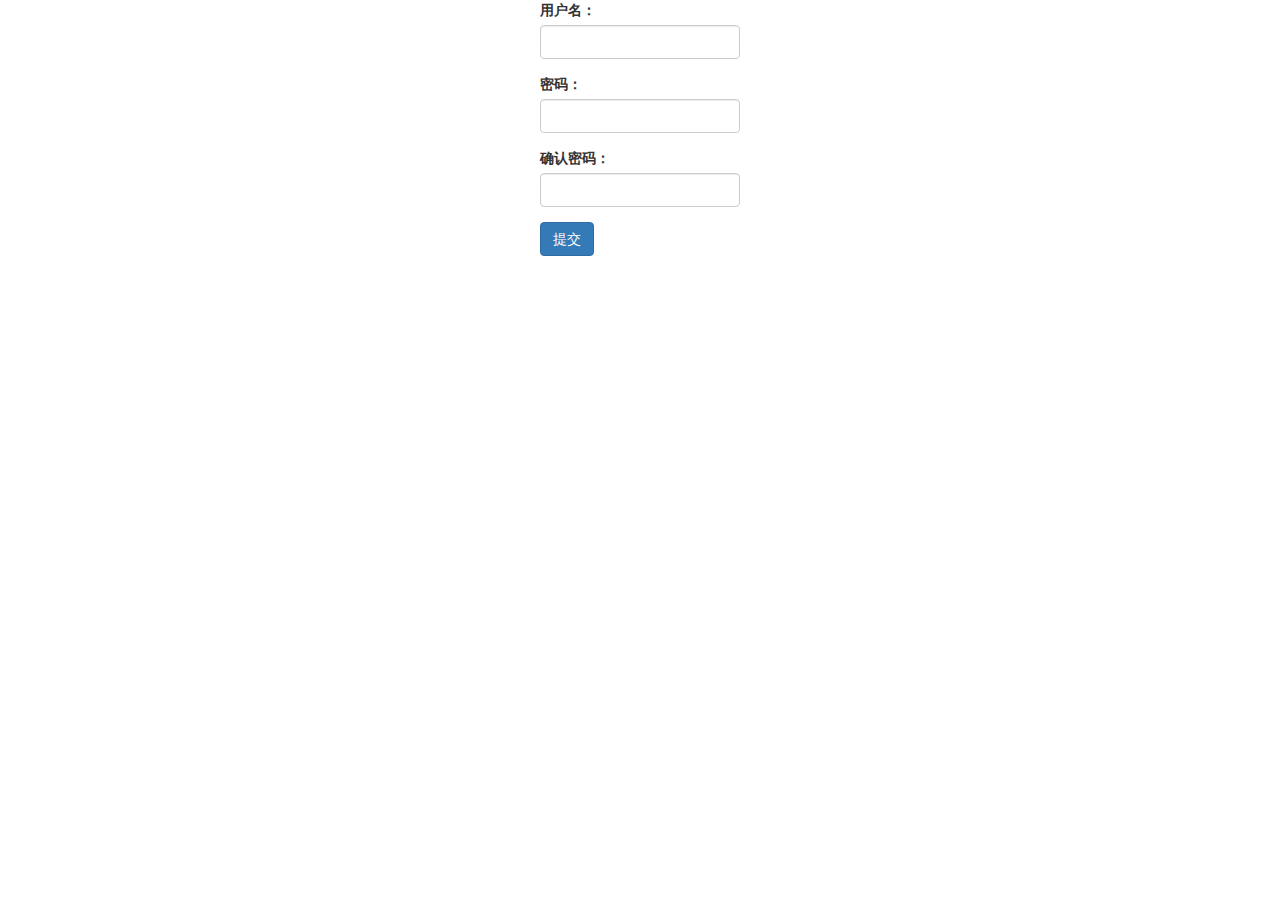
<file: ng-test/index.html>
<!DOCTYPE html>
<html>

	<head>
		<meta charset="utf-8" />
		<title>ng-test</title>
		<link rel="stylesheet" href="css/bootstrap.css" />
		<link rel="stylesheet" href="css/style.css" />
	</head>

	<body ng-app="MyApp" ng-controller="SignUpController">

		<div class="content">
			<form name="signUpForm" ng-submit="submitForm()">
				<div class="form-group">
					<label>用户名：</label>
					<input name="username" type="text" 
						class="form-control"  
						ng-model="userdata.username"
						ng-maxlength = "16"
						ng-minlength = "4"
						required
						/>
					<p class="error" ng-if = "(signUpForm.username.$error.minlength || signUpForm.username.$error.maxlength) && signUpForm.username.$touched">用户名长度应在4到16位之间</p>
				</div>
				<div class="form-group">
					<label>密码：</label>
					<input name="password" type="password" 
						class="form-control" 
						ng-model="userdata.password"
						ng-minlength = "4"
						ng-maxlength = "16"
						required
						/>
					<p class="error" ng-if = "signUpForm.password.$error.required && signUpForm.password.$touched">密码不可为空</p>
					<p class="error" ng-if = "(signUpForm.password.$error.minlength || signUpForm.password.$error.maxlength) && signUpForm.password.$touched">密码长度应在4到16位之间</p>
				</div>
				<div class="form-group">
					<label>确认密码：</label>
					<input name="password2" type="password" 
						class="form-control" 
						ng-model="userdata.password2"
						compare = "userdata.password"
						required/>
					<p class="error" ng-if = "signUpForm.password2.$error.compare && signUpForm.password2.$touched">两次密码输出不一致</p>
				</div>
				<div class="form-group">
					<button class="btn btn-primary">提交</button>
				</div>
			</form>
		</div>
	</body>
	
	
	<script type="text/javascript" src="js/angular.min.js" ></script>
	<script type="text/javascript" src="js/jquery-3.1.1.min.js"></script>
	<script type="text/javascript" src="js/bootstrap.min.js"></script>
	<script type="text/javascript" src="js/script.js" ></script>

</html>
</file>
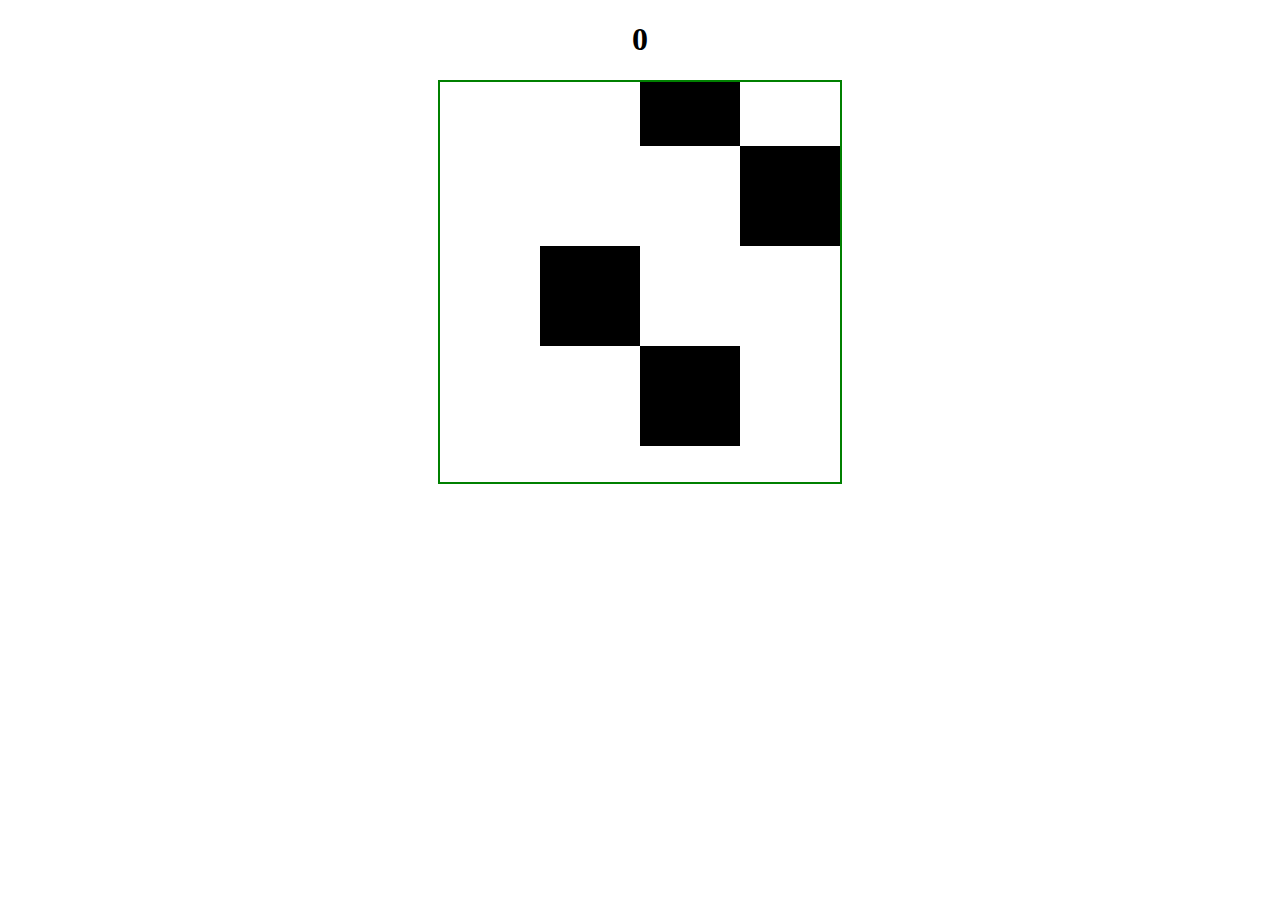
<file: baikuai.html>
<!DOCTYPE html PUBLIC "-//W3C//DTD XHTML 1.0 Strict//EN" "http://www.w3.org/TR/xhtml1/DTD/xhtml1-strict.dtd">
<html xmlns="http://www.w3.org/1999/xhtml" lang="zh-CN">
<head>
<title>新建网页</title>
<meta http-equiv="Content-Type" content="text/html; charset=utf-8" />
<meta name="description" content="别踩白块" />
<style>
	#main {
		width: 400px;
		height: 400px;
		border: 2px solid green;
		margin: 0 auto;
		position: relative;
		overflow: hidden;
	}

	#container {
		width: 100%;
		height: 400px;
		position: relative;
		top:-100px;
		background: white;
	}

	.row {
		width: 100%;
		height: 100px;
	}

	.cell {
		width: 100px;
		height: 100px;
		float:left;
	}

	.black {
		background: black;
	}

	#score {
		text-align: center;
	}
</style>
</head>
    <body>
    	<h1 id="score">0</h1>
    	<div id="main">
    		<div id="container"></div>
    	</div>
    </body>
    <script>
    	var clock = null; // 定时器操作句柄
    	var state = 0; // 0初始化,1进行中, 2 暂停, 3失败
    	var speed = 4;

    	/*
    	* 初始化
    	*/
    	function init() {
    		for(var i=0; i<4; i++) {
    			crow();
    		}

    		$('main').onclick = function (ev) {
    			judge(ev);
    		}
    	}

    	function judge(ev) {
    		if(state == 3) {
    			alert('失败者禁入');
    			return;
    		}
    		if(ev.target.className.indexOf('black') == -1) {

			} else {
				ev.target.className = 'cell';
				ev.target.parentNode.pass = 1;
				score();
    		}
    			//console.log(ev.target);
    	}

    	/*
    	* start() 启动
    	*/
    	function start(){
    		clock = window.setInterval('move()' , 40);
    	}

    	/*
    	* 动画
    	*/
    	function move() {
    		var con = $('container');
    		var top = parseInt(window.getComputedStyle(con , null)['top']);
    		
    		if(speed + top > 0) { //一步会走过头,直接top=0
    			top = 0;
    		} else {
	    		top += speed; //调节每次下降的像素
    		}
    		
    		con.style.top = top + 'px';

    		// 

    		if(top == 0) {
    			crow();
    			con.style.top = '-100px';
    			drow();
    		} else if(top == (-100 + speed)) {
    			//console.log(con.lastChild);
    			var rows = con.childNodes;
    			if( (rows.length == 5) && (rows[rows.length-1].pass !== 1)) {
    				fail();
    			} 
    		}
    	}

    	/*
    	* 加速函数
    	*/
    	function jiasu() {
    		speed +=2;
    		if(speed == 20) {
    			alert('你的电脑太卡了');
    		}
    	}

    	/*
    	* 输,结束
    	*/
    	function fail() {
		    clearInterval(clock);
			state = 3;
			alert('结束');
    	}

    	/*
    	* 计分
    	*/
    	function score() {
    		var newscore = parseInt($('score').innerHTML)+1;
    		$('score').innerHTML = newscore;
    		if(newscore % 10 == 0) {
    			jiasu();
    		}
    	}

    	/*
    	* 创建div.row
    	*/
    	function crow(){
    		var con = $('container');
    		var row = cdiv('row');
    		var classes = createSn();

    		for(var i=0; i<4; i++) {
    			row.appendChild(cdiv(classes[i]));
    		}


    		if(con.firstChild == null) {
    			con.appendChild(row);
    		} else {
    			con.insertBefore(row , con.firstChild);
    		}
    	}

    	/*
    	* 删除最后一行
    	*/
    	function drow(){
    		var con = $('container');
    		if(con.childNodes.length == 6) {
	    		con.removeChild(con.lastChild);
    		}
    	}

    	/**
    	* 创建div,className是其类名
    	*/
    	function cdiv(className) {
    		var div = document.createElement('div');
    		div.className = className;
    		return div;
    	}

    	/**
    	* 返回1个数组,随机其中1个单元,值为'cell black',其他3个,皆为cell
    	**/
    	function createSn() {
    		var arr = ['cell','cell','cell','cell'];
    		var i = Math.floor(Math.random()*4);
    		arr[i] = 'cell black';

    		return arr; 
    	}

    	/*
    	* 按id获取对象
    	*/
    	function $(id) {
    		return document.getElementById(id);
    	}

    	init();
    	start();

    </script>
</html>
</file>
<file: ng-test/css/style.css>
.content{
	width: 200px;
	margin: 0 auto;
}
.error{
	color: #a10;
}
input.error{
	border: 1px solid #a10;
}
/*p.error{
	display: none;
}*/
</file>
